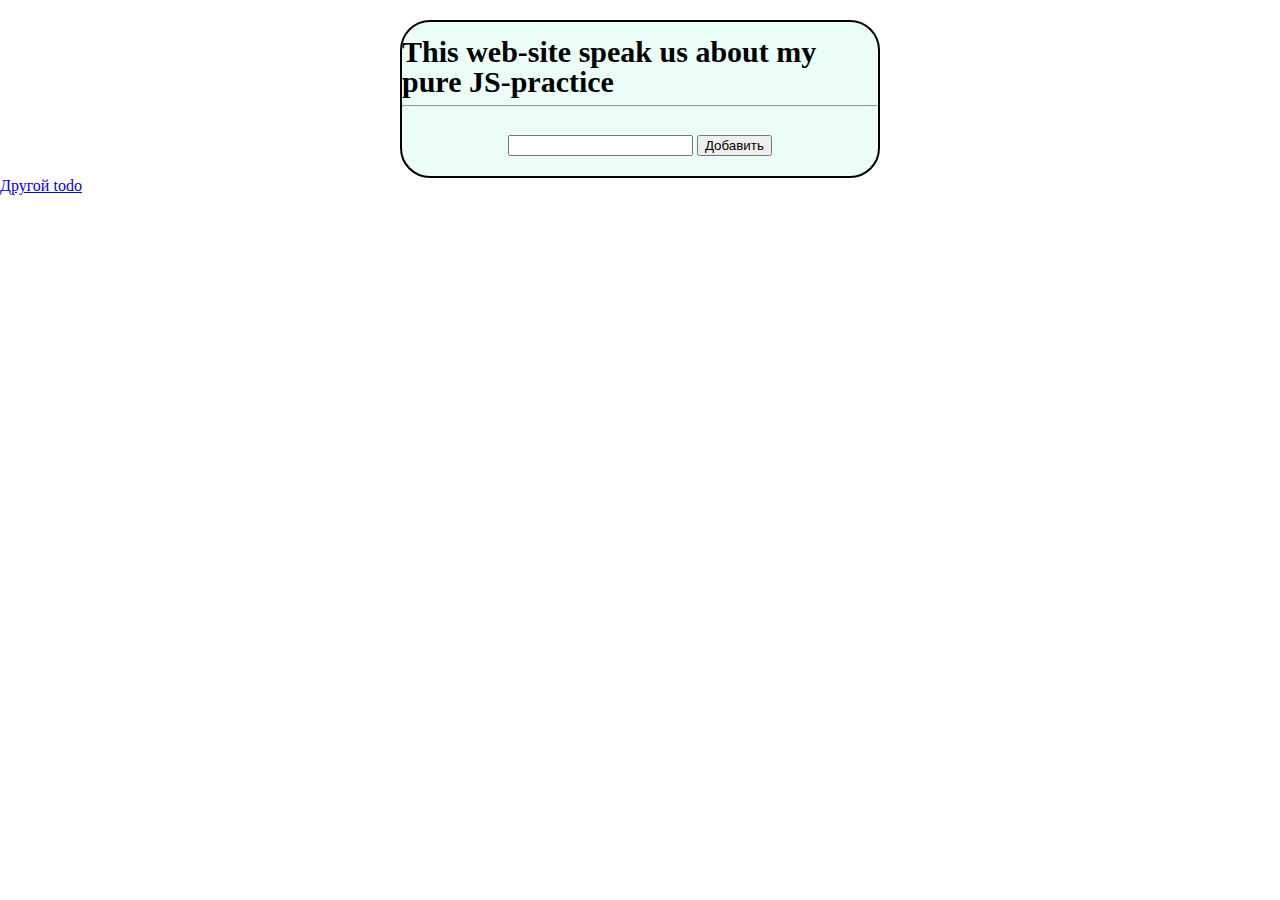
<file: index.html>
<!DOCTYPE html>
<html lang="en">
<head>
    <meta charset="UTF-8">
    <meta http-equiv="X-UA-Compatible" content="IE=edge">
    <meta name="viewport" content="width=device-width, initial-scale=1.0">
    <link rel="stylesheet" href="CSS/index.css">
    <title>Important JS </title>
</head>
<body>

    <div class="Main">

        <div class="List">

            <h1 class="introduction Main__List_introduction"> This web-site speak us about my pure JS-practice</h1>

            <hr>

        <header class="Header Main__List__Header">
    
            <div class="ToDo Header__ToDo">
                <input type="text" class="Input Header__ToDO__Input">
                <button class="Button Header__ToDO__Button">
                    Добавить
                </button>
            </div>
    
            <div class="wrapper Header__wrapper">
                <ul class="todo Header__wrapper_todo">
    
                </ul>
            </div>
    
        </header>


        </div>

        
    </div>

    <a href="multiDop/index2.html">Другой todo</a>


    <script src="script/exercises.js"></script>
</body>
</html>
</file>
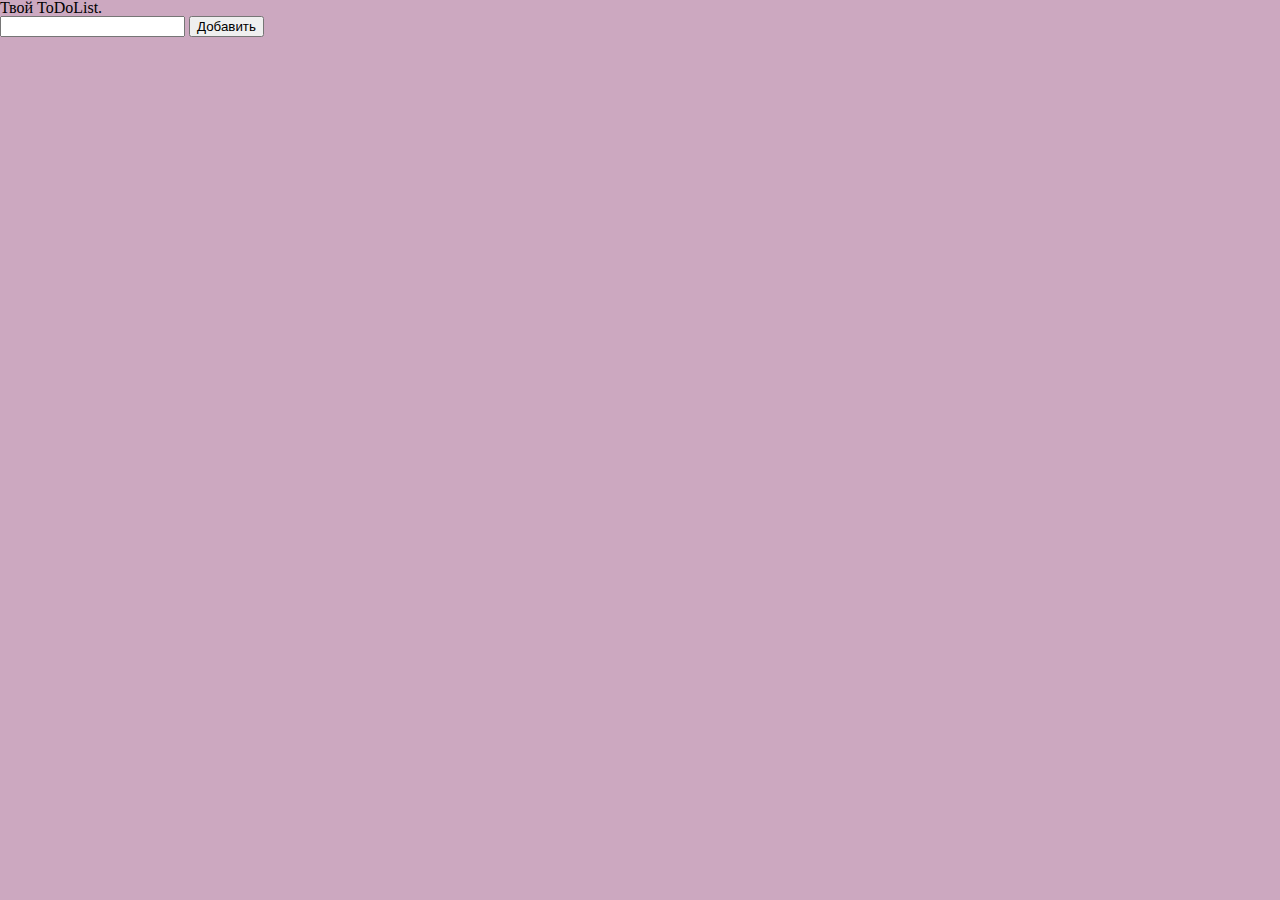
<file: multiDop2/index.html>
<!DOCTYPE html>
<html lang="en">
<head>
    <meta charset="UTF-8">
    <meta http-equiv="X-UA-Compatible" content="IE=edge">
    <meta name="viewport" content="width=device-width, initial-scale=1.0">
    <link rel="stylesheet" href="StyleCSS/style.css">
    <title>ToDOList</title>
</head>
<body>
    
    <div class="wrapper">

        <div class="wrapper__header">

           Твой ToDoList.

        </div>

        <input type="text" class="wrapper__massage">

        <button class="wrapper__btn-enter">
            Добавить
        </button>

        <div class="wrapper__list">

            <ul class="wrapper__cases">

            </ul>

        </div>

    </div>

    <script src="../script/JsForPractice.js"></script>
</body>
</html>
</file>
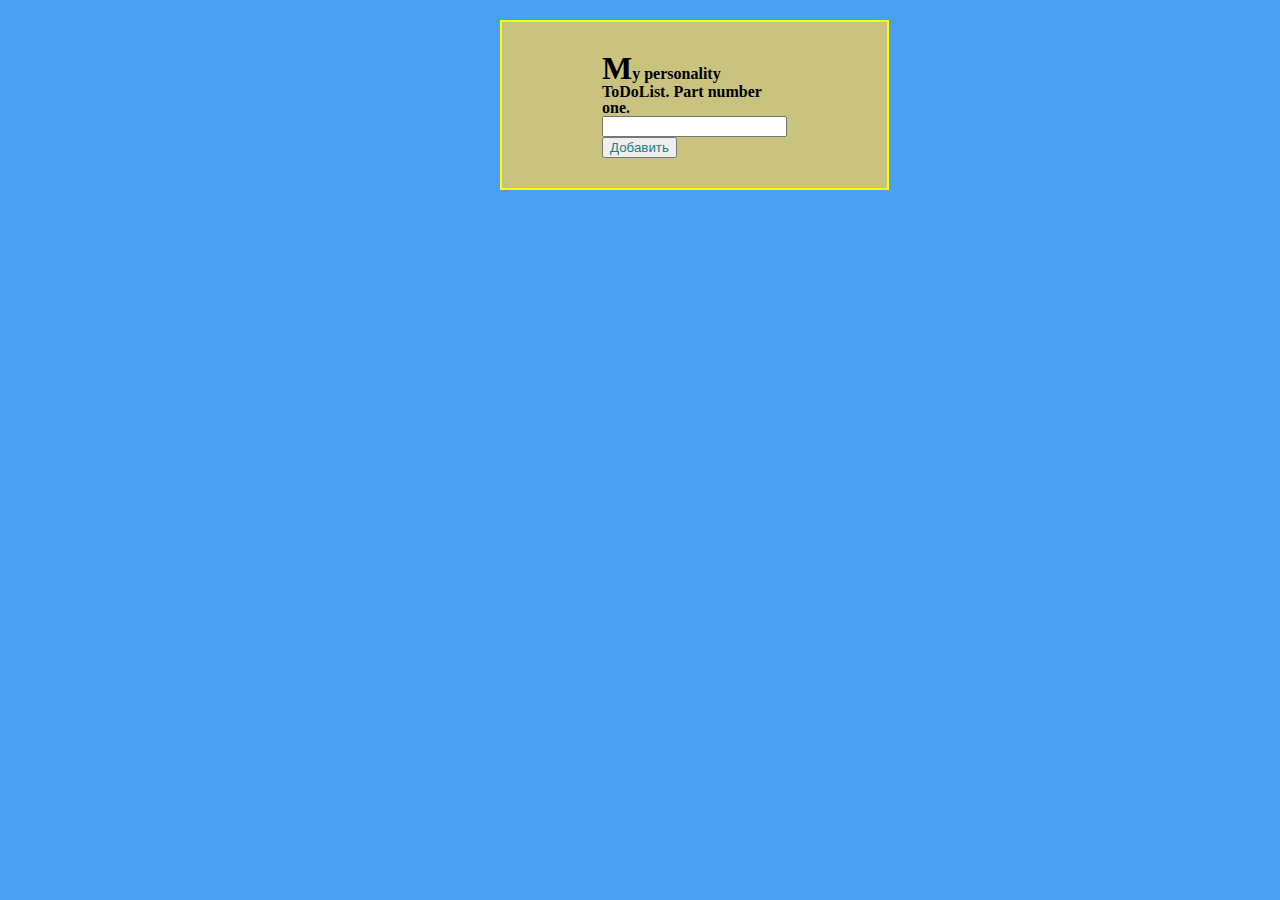
<file: multiDop/index2.html>
<!DOCTYPE html>
<html lang="en">
<head>
    <meta charset="UTF-8">
    <meta http-equiv="X-UA-Compatible" content="IE=edge">
    <meta name="viewport" content="width=device-width, initial-scale=1.0">
    <link rel="stylesheet" href="CSS/style.css">
    <title>new ToDoList</title>
</head>
<body>

    <main class="Main">

        <container class="container">

            <div class="LOGO Main__LOGO">
    
                <h1 class="intr LOGO__intr">My personality ToDoList. Part number one.</h1>
    
            </div>

            <input type="text" class="Input Main__Input">
            <button class="Button Main__Button">Добавить</button>
    
            

            <div class="List Main__List">

                <div class="cases Main__cases">
                   

                </div>
                
        
            </div>
    
        </container>

    </main>
    

    <script src="JSscript/script.js"></script>
</body>
</html>
</file>
<file: CSS/index.css>
html, body, div, span, applet, object, iframe,
h1, h2, h3, h4, h5, h6, p, blockquote, pre,
a, abbr, acronym, address, big, cite, code,
del, dfn, em, font, img, ins, kbd, q, s, samp,
small, strike, strong, sub, sup, tt, var,
b, u, i, center,
dl, dt, dd, ol, ul, li,
fieldset, form, label, legend,
table, caption, tbody, tfoot, thead, tr, th, td {
	margin: 0;
	padding: 0;
	border: 0;
	outline: 0;
	font-size: 100%;
	vertical-align: baseline;
	background: transparent;
}
body {
	line-height: 1;
}
ol, ul {
	list-style: none;
}
blockquote, q {
	quotes: none;
}
blockquote:before, blockquote:after,
q:before, q:after {
	content: '';
	content: none;
}

/* remember to define focus styles! */
:focus {
	outline: 0;
}

/* remember to highlight inserts somehow! */
ins {
	text-decoration: none;
}
del {
	text-decoration: line-through;
}

/* tables still need 'cellspacing="0"' in the markup */
table {
	border-collapse: collapse;
	border-spacing: 0;
}


/*--------------------------------------------------*/

/*Main box*/

.Main{
	box-sizing: border-box;
	width: 100%;
	height: 100%;
}

.List{
	border: 2px solid black;
	border-radius: 30px;
	background-color: rgba(127, 255, 212, 0.158);
	margin: 20px 400px 0 400px;
}

.introduction{
	font-size: 30px;
	display: flex;
	justify-content: center;
	margin-top: 15px;
}

.Header{
	position: relative;
	font-size: 15px;
	display: grid;
	justify-content: center;
	padding-top: 20px;
	padding-bottom: 20px
}

.important{
	font-size: x-large;
	color: brown;
}
</file>
<file: multiDop2/StyleCSS/style.css>
html, body, div, span, applet, object, iframe,
h1, h2, h3, h4, h5, h6, p, blockquote, pre,
a, abbr, acronym, address, big, cite, code,
del, dfn, em, font, img, ins, kbd, q, s, samp,
small, strike, strong, sub, sup, tt, var,
b, u, i, center,
dl, dt, dd, ol, ul, li,
fieldset, form, label, legend,
table, caption, tbody, tfoot, thead, tr, th, td {
	margin: 0;
	padding: 0;
	border: 0;
	outline: 0;
	font-size: 100%;
	vertical-align: baseline;
	background: transparent;
}
body {
	line-height: 1;
}
ol, ul {
	list-style: none;
}
blockquote, q {
	quotes: none;
}
blockquote:before, blockquote:after,
q:before, q:after {
	content: '';
	content: none;
}

/* remember to define focus styles! */
:focus {
	outline: 0;
}

/* remember to highlight inserts somehow! */
ins {
	text-decoration: none;
}
del {
	text-decoration: line-through;
}

/* tables still need 'cellspacing="0"' in the markup */
table {
	border-collapse: collapse;
	border-spacing: 0;
}

/*Стилистика на ToDoList*/

body{
    background-color: rgb(204, 168, 192);
}
</file>
<file: multiDop/CSS/style.css>
html, body, div, span, applet, object, iframe,
h1, h2, h3, h4, h5, h6, p, blockquote, pre,
a, abbr, acronym, address, big, cite, code,
del, dfn, em, font, img, ins, kbd, q, s, samp,
small, strike, strong, sub, sup, tt, var,
b, u, i, center,
dl, dt, dd, ol, ul, li,
fieldset, form, label, legend,
table, caption, tbody, tfoot, thead, tr, th, td {
  margin: 0;
  padding: 0;
  border: 0;
  outline: 0;
  font-size: 100%;
  vertical-align: baseline;
  background: transparent;
}

body {
  line-height: 1;
}

ol, ul {
  list-style: none;
}

blockquote, q {
  quotes: none;
}

blockquote:before, blockquote:after,
q:before, q:after {
  content: '';
  content: none;
}

/* remember to define focus styles! */
:focus {
  outline: 0;
}

/* remember to highlight inserts somehow! */
ins {
  text-decoration: none;
}

del {
  text-decoration: line-through;
}

/* tables still need 'cellspacing="0"' in the markup */
table {
  border-collapse: collapse;
  border-spacing: 0;
}

/*Main Block*/
body {
  background-color: #4ba1f1;
}

.Main {
  -webkit-box-sizing: border-box;
          box-sizing: border-box;
  max-width: 1440px;
  position: relative;
}

.container {
  position: absolute;
  margin: 20px 500px;
  border: 2px solid yellow;
  padding: 30px 100px;
  background-color: #cac380;
}

.intr::first-letter {
  font-size: xx-large;
}

.Button {
  color: #168181;
}

.Button:hover {
  color: #912b6a;
  -webkit-transition: all 0.25s;
  transition: all 0.25s;
}

.Button:active {
  background-color: #dd2525;
  -webkit-transition: all 0.7s;
  transition: all 0.7s;
}

.Input:focus {
  outline: none;
  border: 2px solid #550e55;
  -webkit-box-shadow: 1px 1px 10px rebeccapurple;
          box-shadow: 1px 1px 10px rebeccapurple;
}

.cases-item {
  margin-top: 20px;
  padding: 20px 30px;
  border: 2px solid green;
  text-align: center;
  background-color: #cac380;
}
/*# sourceMappingURL=style.css.map */
</file>
